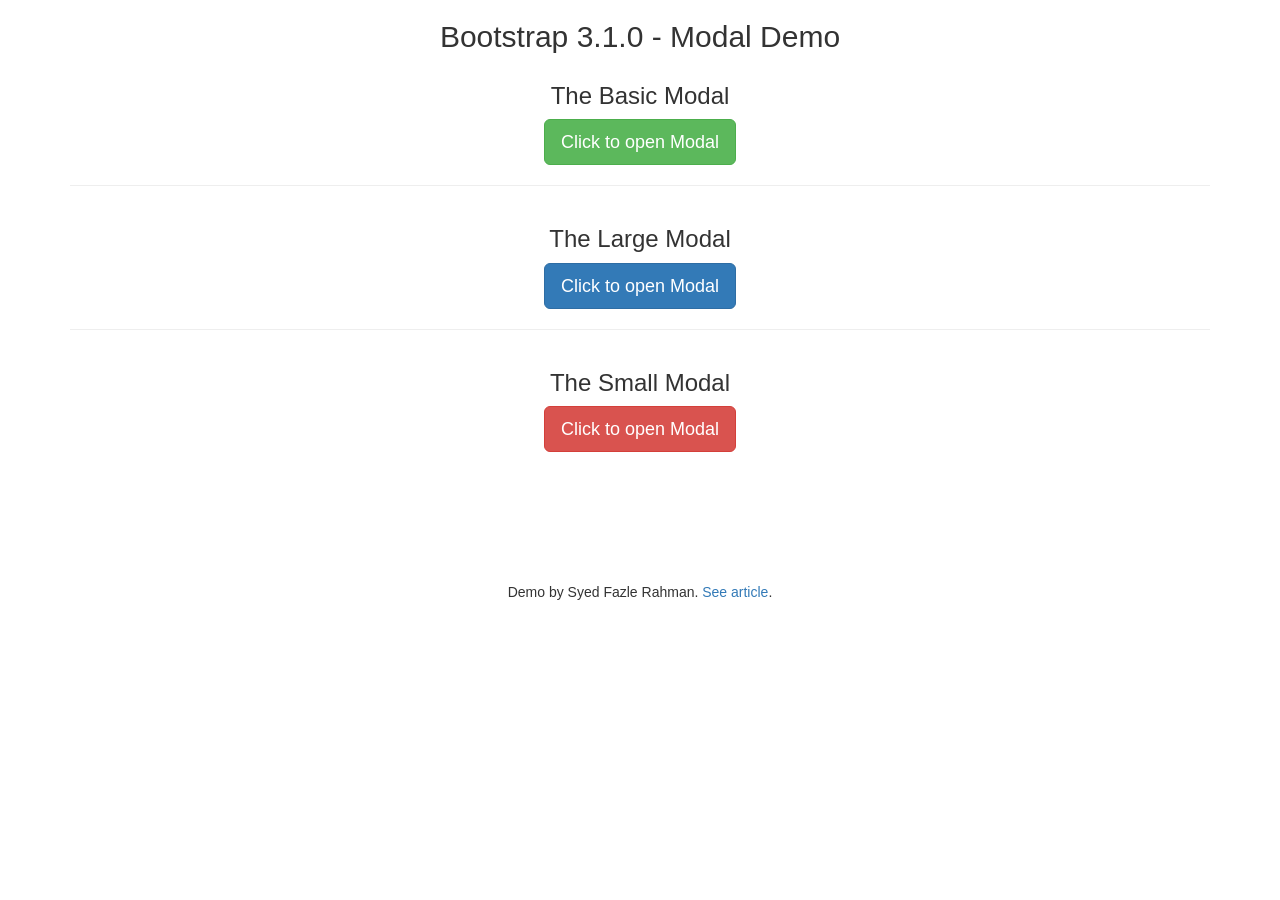
<file: SpecFlow.Extensions.Test/html/modals/index.html>
<!DOCTYPE html>
<html >
  <head>
    <meta charset="UTF-8">
    <title>Bootstrap 3.1.0 Modal Demos</title>
    <script src="http://s.codepen.io/assets/libs/modernizr.js" type="text/javascript"></script>


    
    <link rel="stylesheet" href="css/normalize.css">

    <link rel='stylesheet prefetch' href='http://netdna.bootstrapcdn.com/bootstrap/3.1.1/css/bootstrap.min.css'>

        <style>
      /* NOTE: The styles were added inline because Prefixfree needs access to your styles and they must be inlined if they are on local disk! */
      h2 {
  text-align: center;
}

.p {
  text-align: center;
  padding-top: 130px;
}
    </style>

    
        <script src="js/prefixfree.min.js"></script>

    
  </head>

  <body>

    <div class="container">
  <h2>Bootstrap 3.1.0 - Modal Demo</h2>

  <div class="row text-center">
      <h3>The Basic Modal</h3>
      <a href="#" id="b1" class="btn btn-lg btn-success" data-toggle="modal" data-target="#basicModal">Click to open Modal</a>
  </div>
  <hr>
  <div class="row text-center">
      <h3>The Large Modal</h3>
      <a href="#" id="b2" class="btn btn-lg btn-primary" data-toggle="modal" data-target="#largeModal">Click to open Modal</a>
  </div>
  <hr>
  <div class="row text-center">
      <h3>The Small Modal</h3>
      <a href="#" id="b3" class="btn btn-lg btn-danger" data-toggle="modal" data-target="#smallModal">Click to open Modal</a>
  </div>

</div>

<div class="modal fade" id="basicModal" tabindex="-1" role="dialog" aria-labelledby="basicModal" aria-hidden="true">
  <div class="modal-dialog">
    <div class="modal-content">
      <div class="modal-header">
        <button type="button" class="close" data-dismiss="modal" aria-hidden="true">&times;</button>
        <h4 class="modal-title" id="myModalLabel">Basic Modal</h4>
      </div>
      <div class="modal-body">
        <h3>Modal Body</h3>
      </div>
      <div class="modal-footer">
        <button type="button" class="btn btn-default" data-dismiss="modal">Close</button>
        <button type="button" class="btn btn-primary">Save changes</button>
      </div>
    </div>
  </div>
</div>

<div class="modal fade" id="largeModal" tabindex="-1" role="dialog" aria-labelledby="largeModal" aria-hidden="true">
  <div class="modal-dialog modal-lg">
    <div class="modal-content">
      <div class="modal-header">
        <button type="button" class="close" data-dismiss="modal" aria-hidden="true">&times;</button>
        <h4 class="modal-title" id="myModalLabel">Large Modal</h4>
      </div>
      <div class="modal-body">
        <h3>Modal Body</h3>
      </div>
      <div class="modal-footer">
        <button type="button" class="btn btn-default" data-dismiss="modal">Close</button>
        <button type="button" class="btn btn-primary">Save changes</button>
      </div>
    </div>
  </div>
</div>

<div class="modal fade" id="smallModal" tabindex="-1" role="dialog" aria-labelledby="smallModal" aria-hidden="true">
  <div class="modal-dialog modal-sm">
    <div class="modal-content">
      <div class="modal-header">
        <button type="button" class="close" data-dismiss="modal" aria-hidden="true">&times;</button>
        <h4 class="modal-title" id="myModalLabel">Small Modal</h4>
      </div>
      <div class="modal-body">
        <h3>Modal Body</h3>
      </div>
      <div class="modal-footer">
        <button type="button" class="btn btn-default" data-dismiss="modal">Close</button>
        <button type="button" class="btn btn-primary">Save changes</button>
      </div>
    </div>
  </div>
</div>

<p class="p">Demo by Syed Fazle Rahman. <a href="http://www.sitepoint.com/understanding-bootstrap-modals/" target="_blank">See article</a>.</p>
    <script src='http://cdnjs.cloudflare.com/ajax/libs/jquery/2.1.3/jquery.min.js'></script>
<script src='http://netdna.bootstrapcdn.com/bootstrap/3.1.1/js/bootstrap.min.js'></script>

    
    
    
    
  </body>
</html>
</file>
